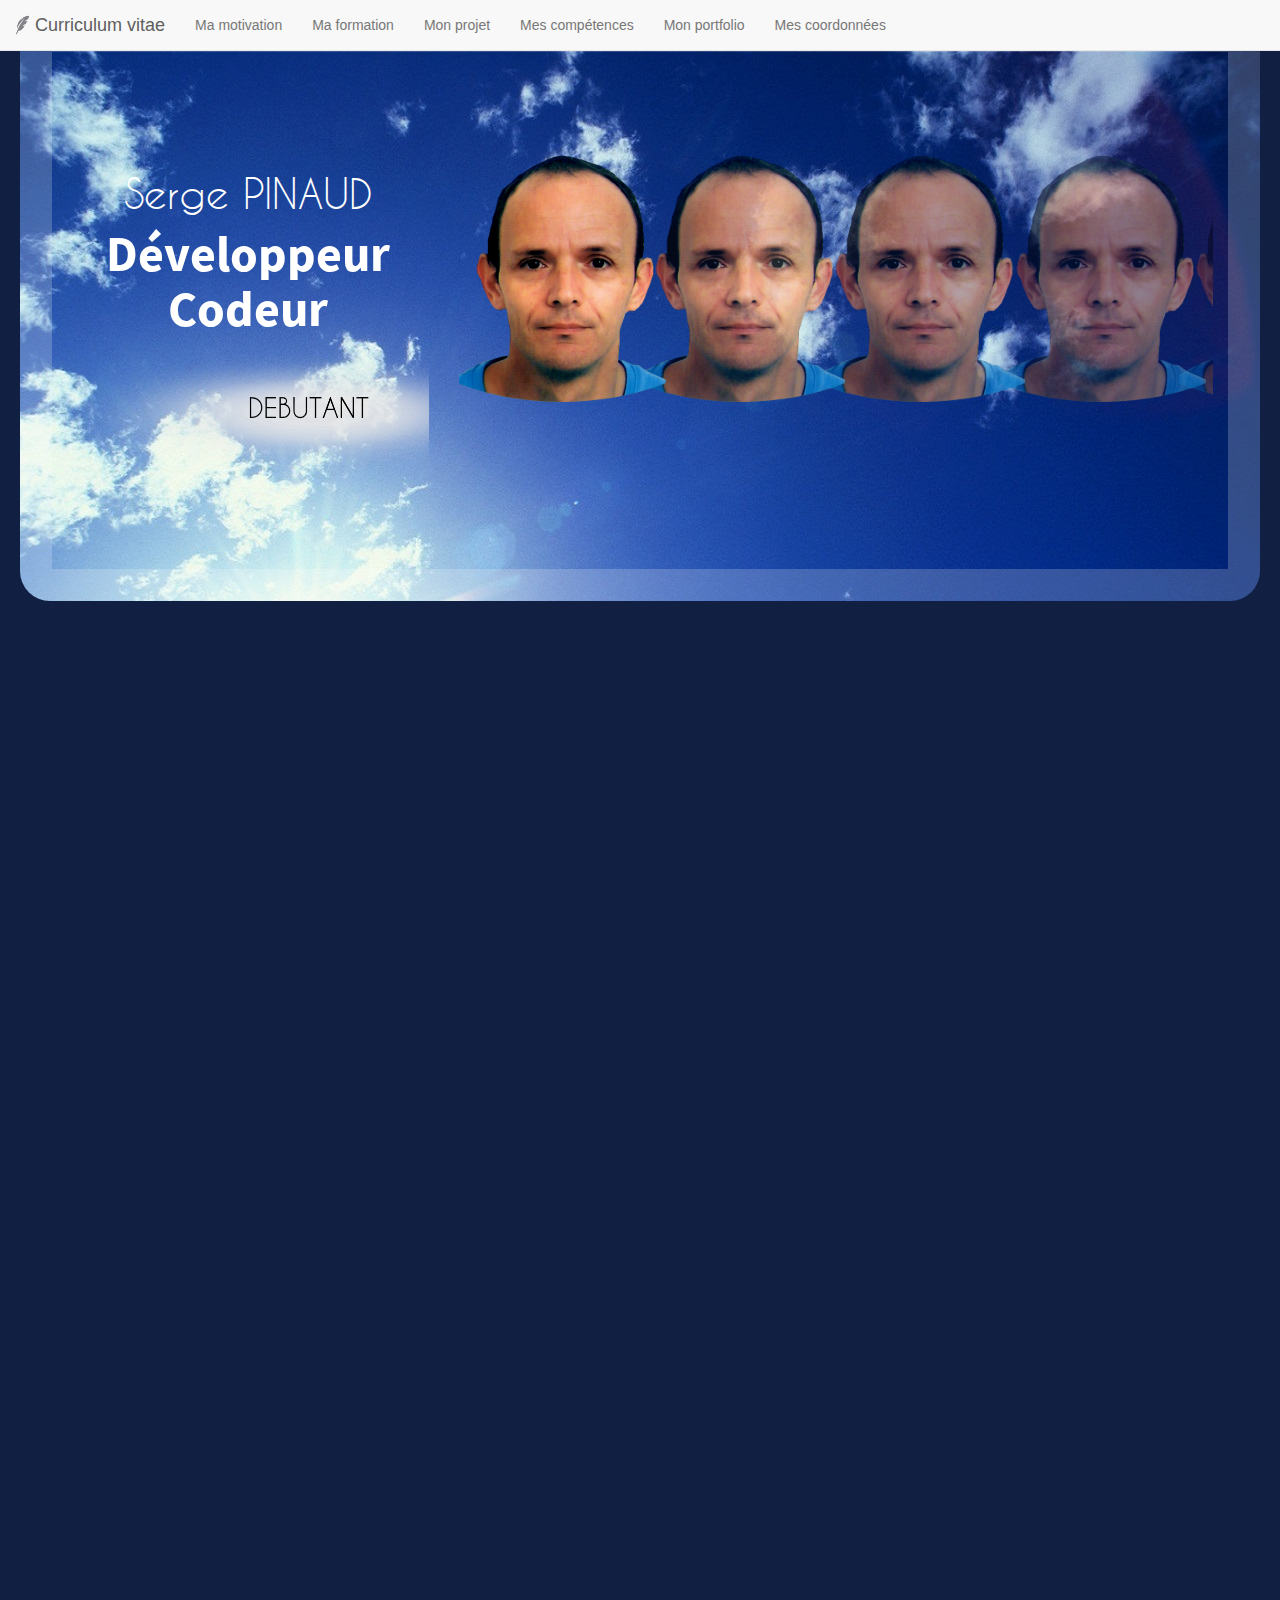
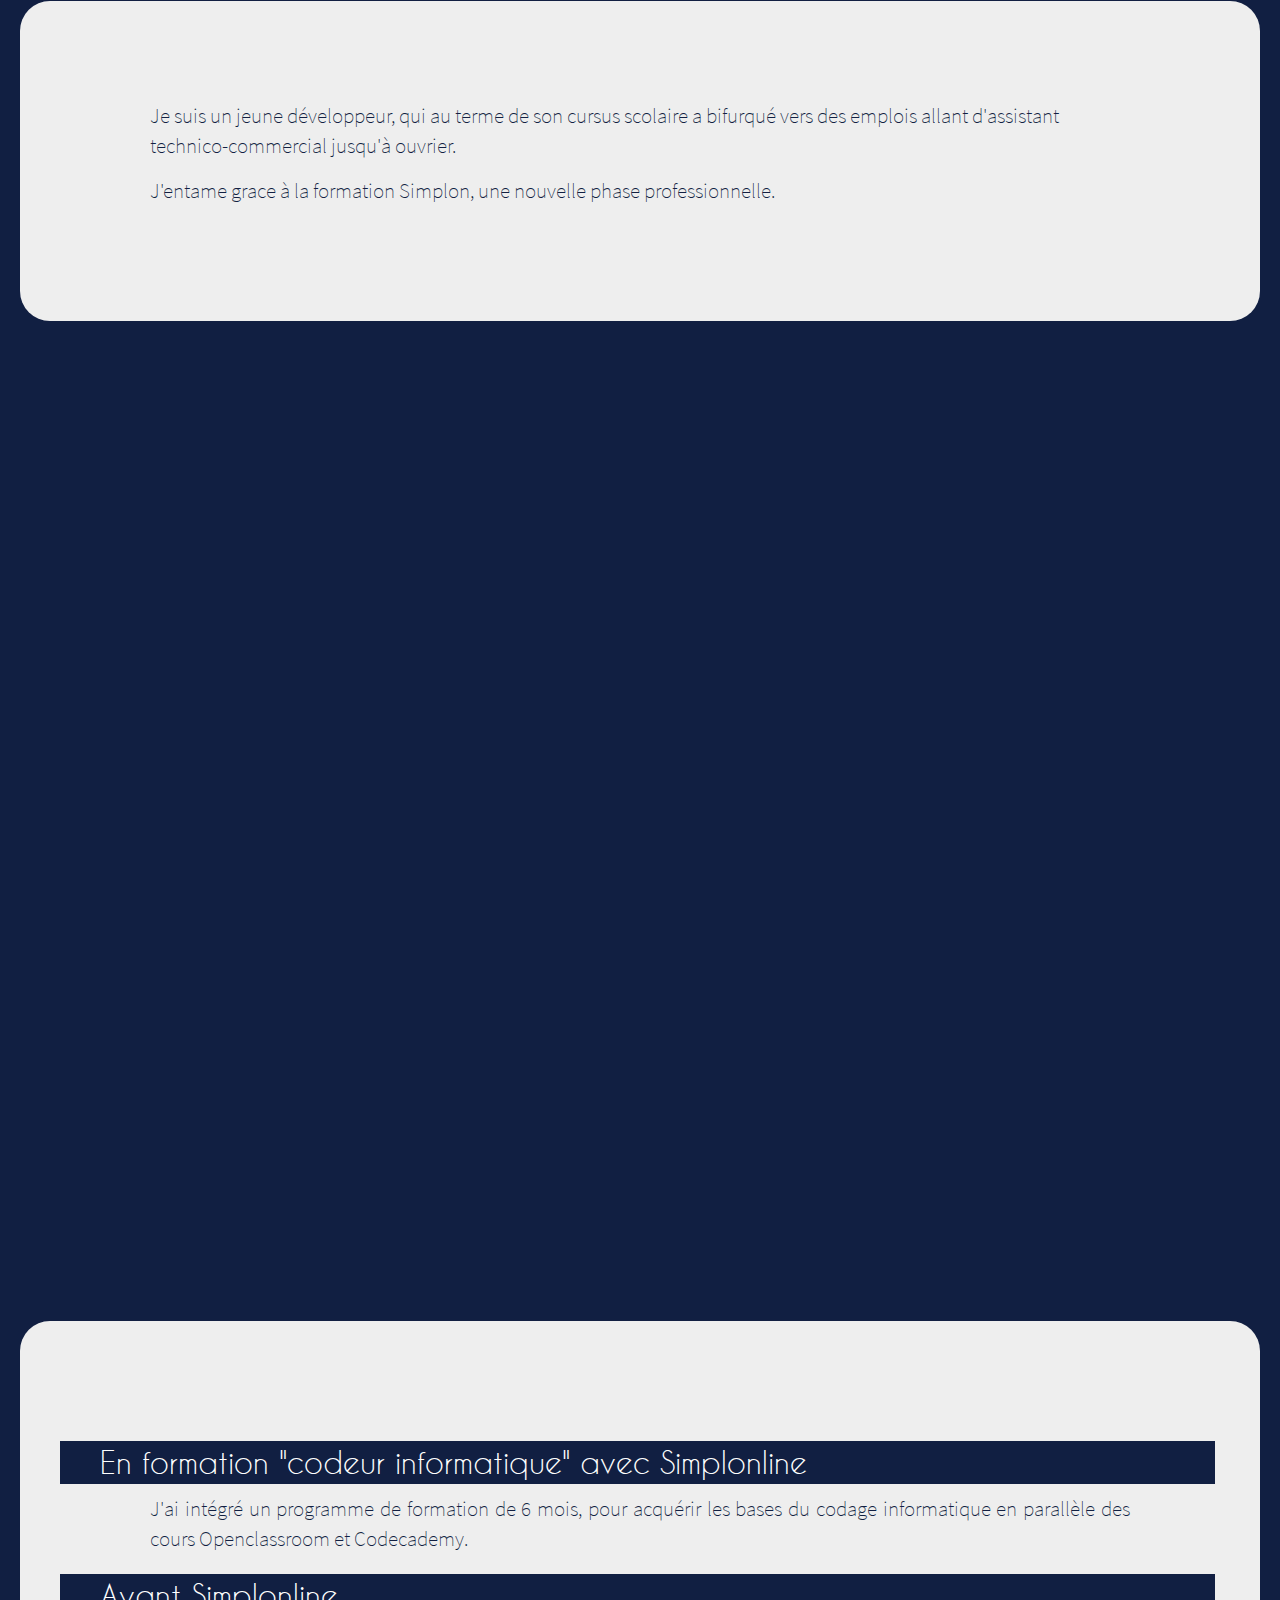
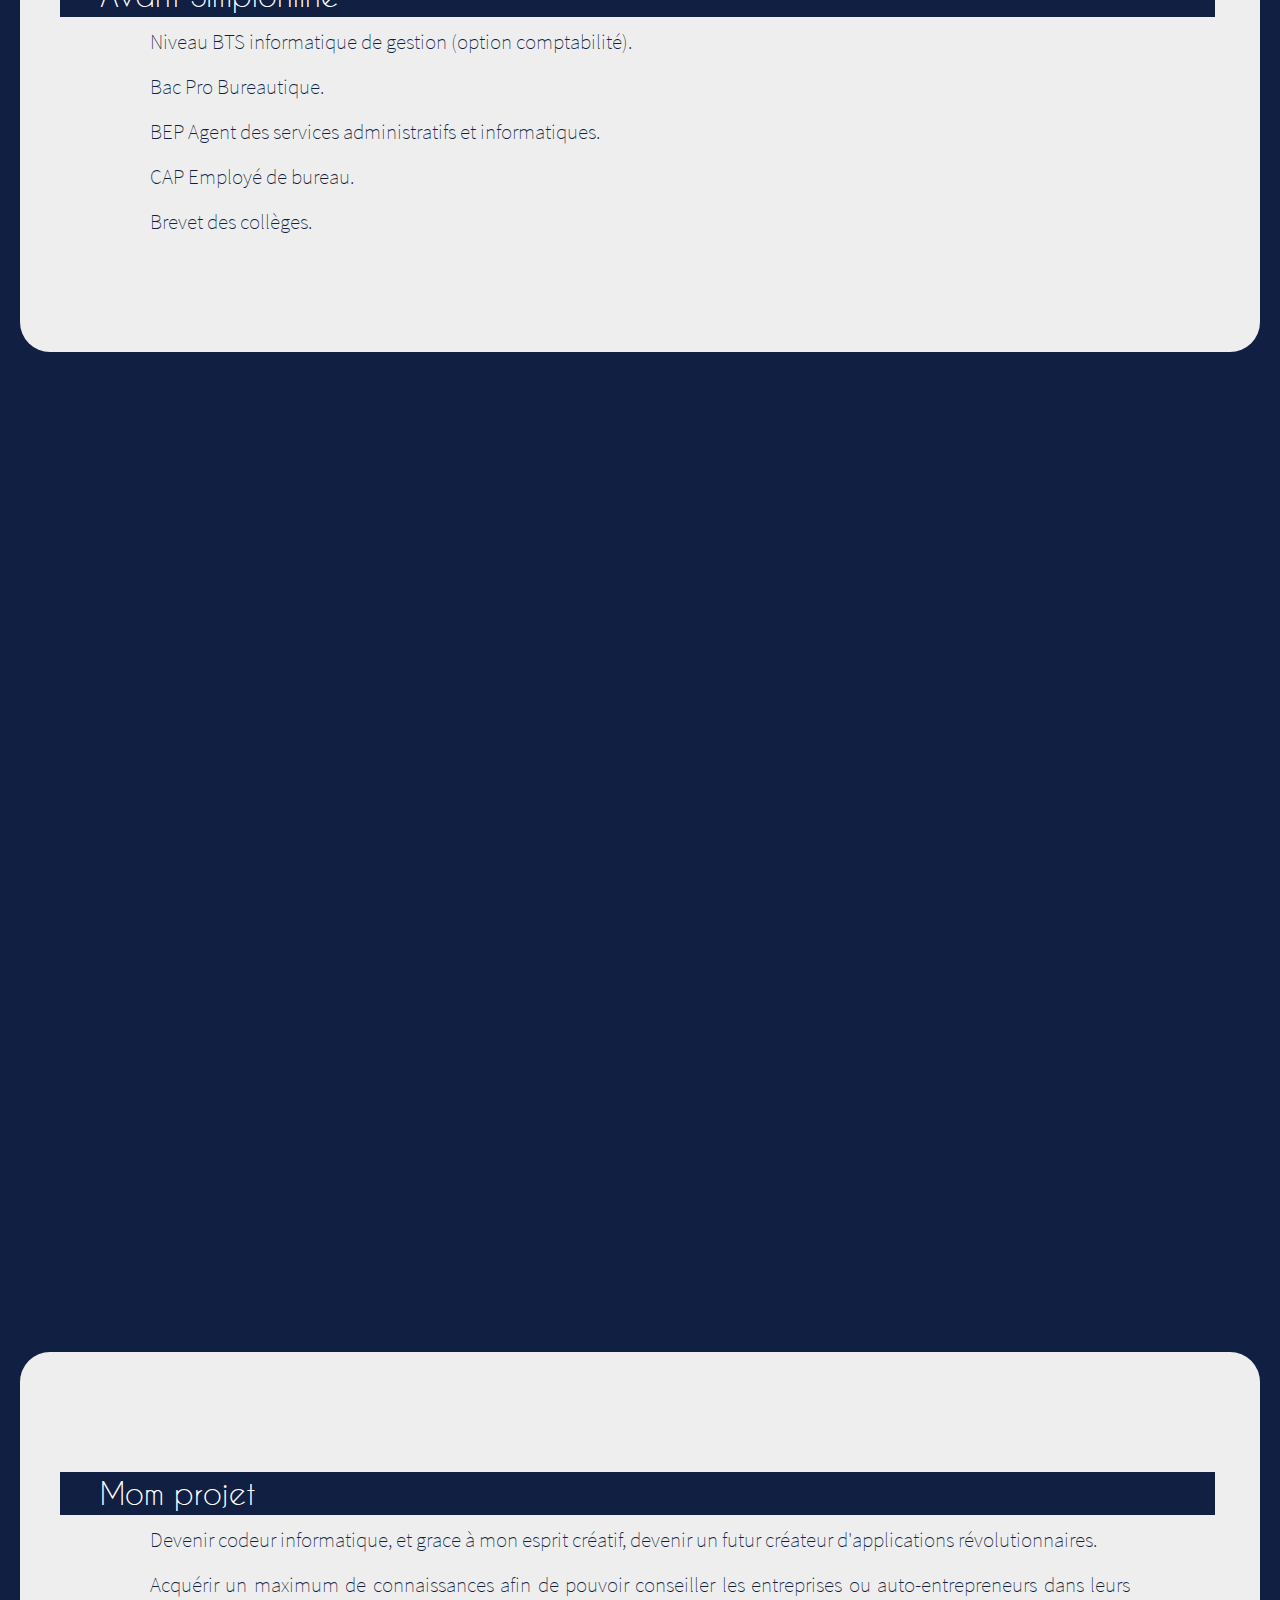
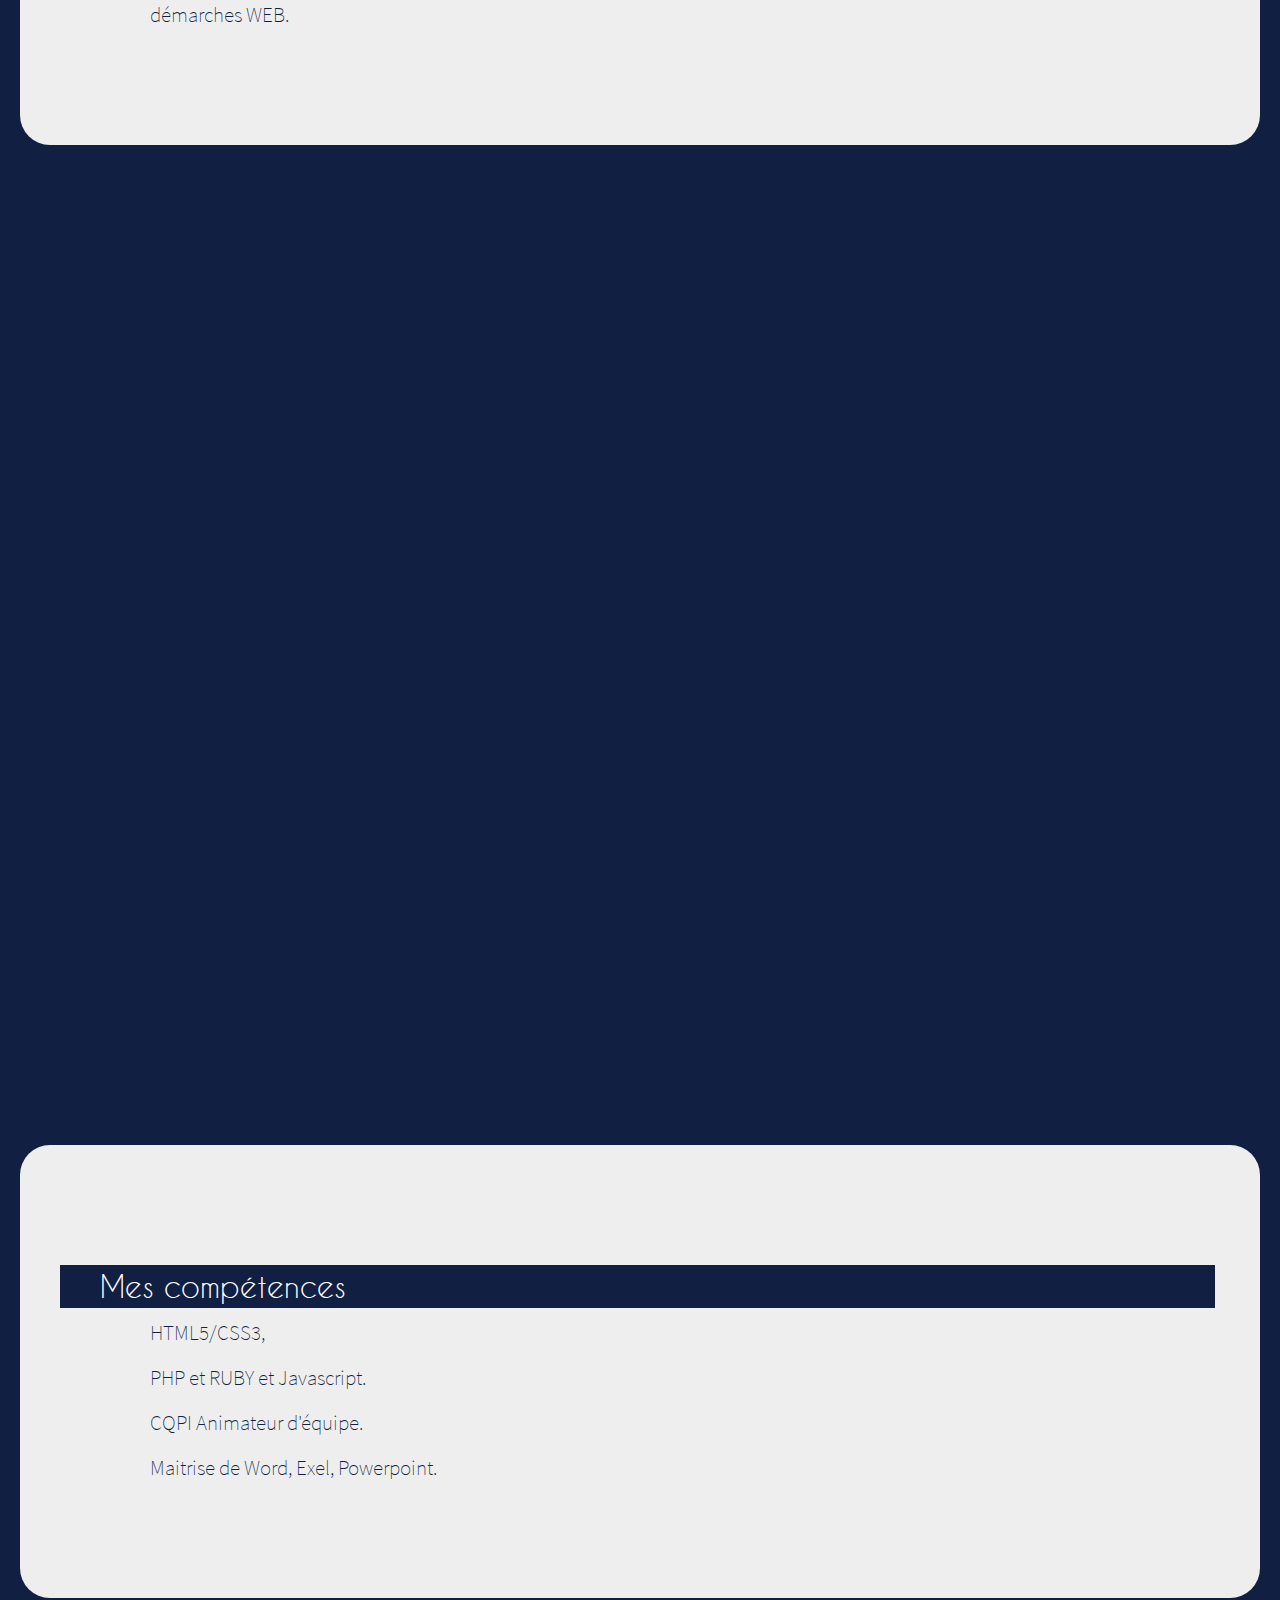
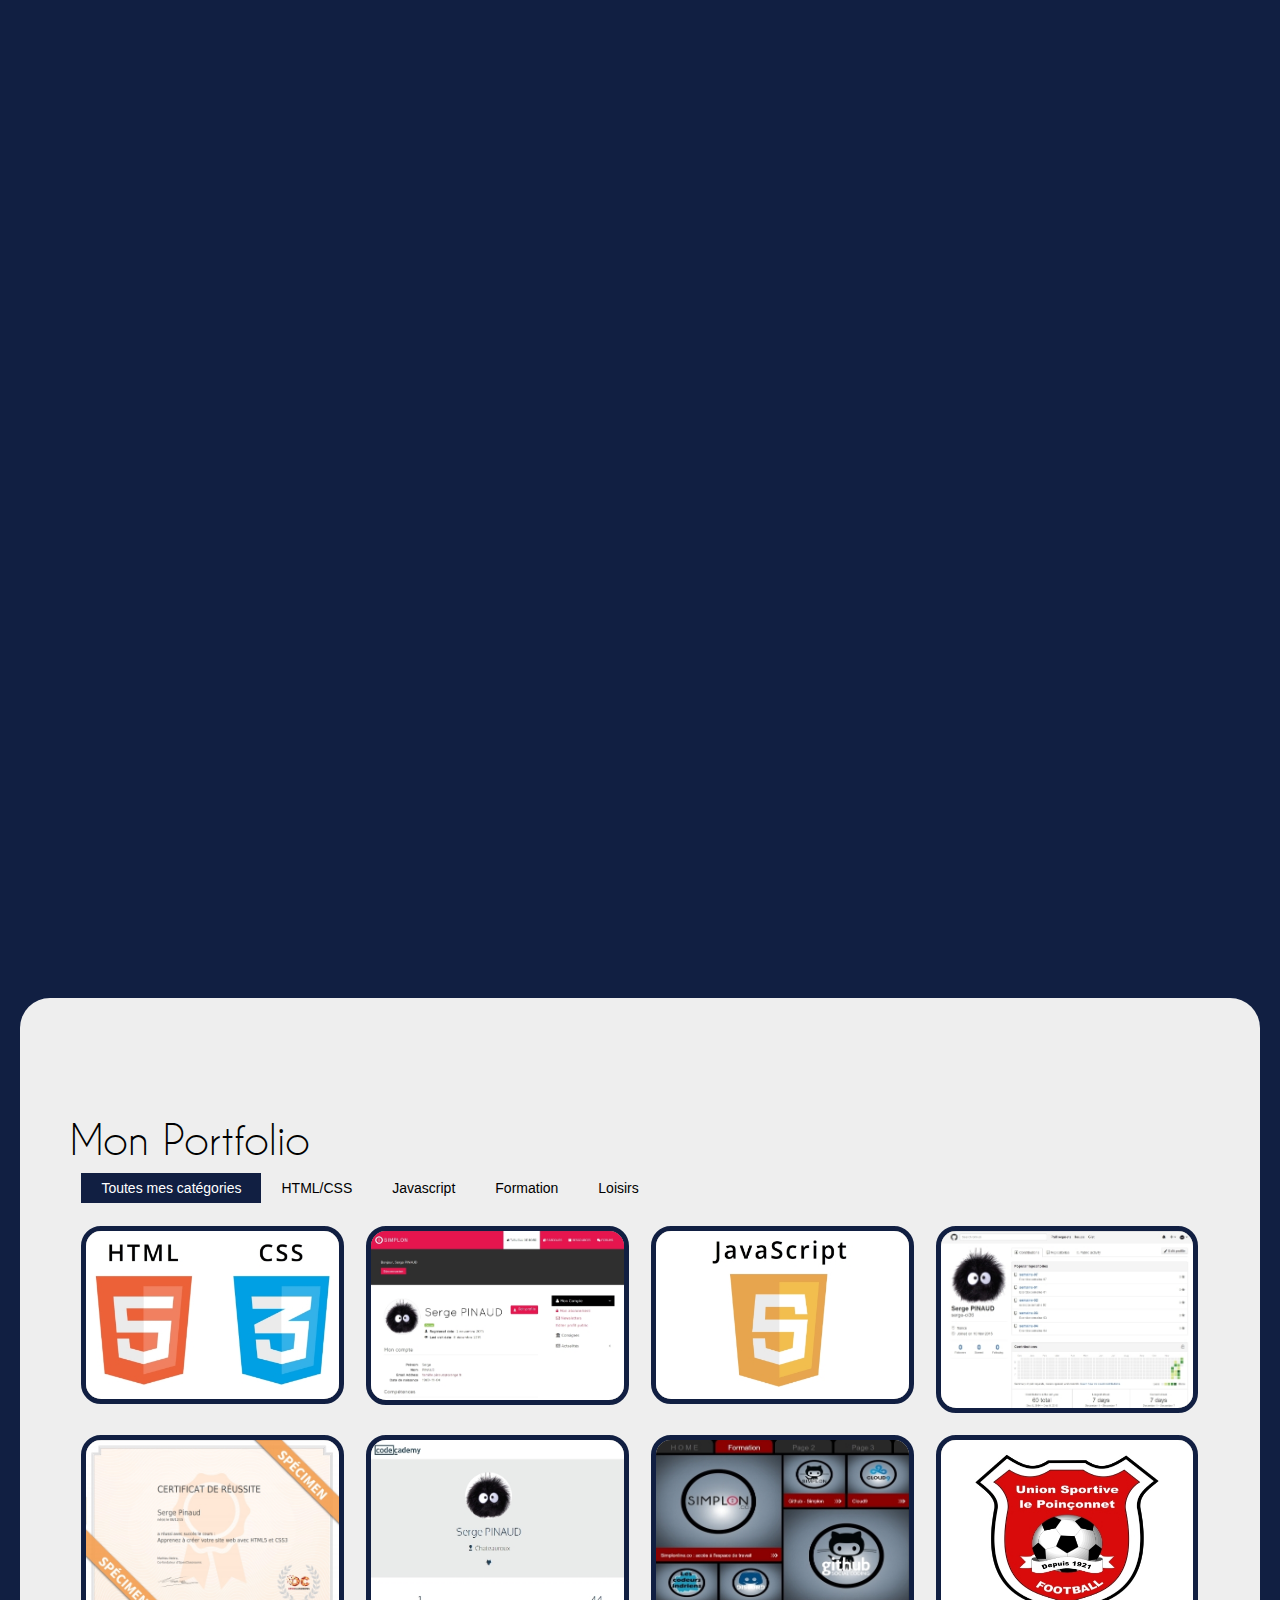
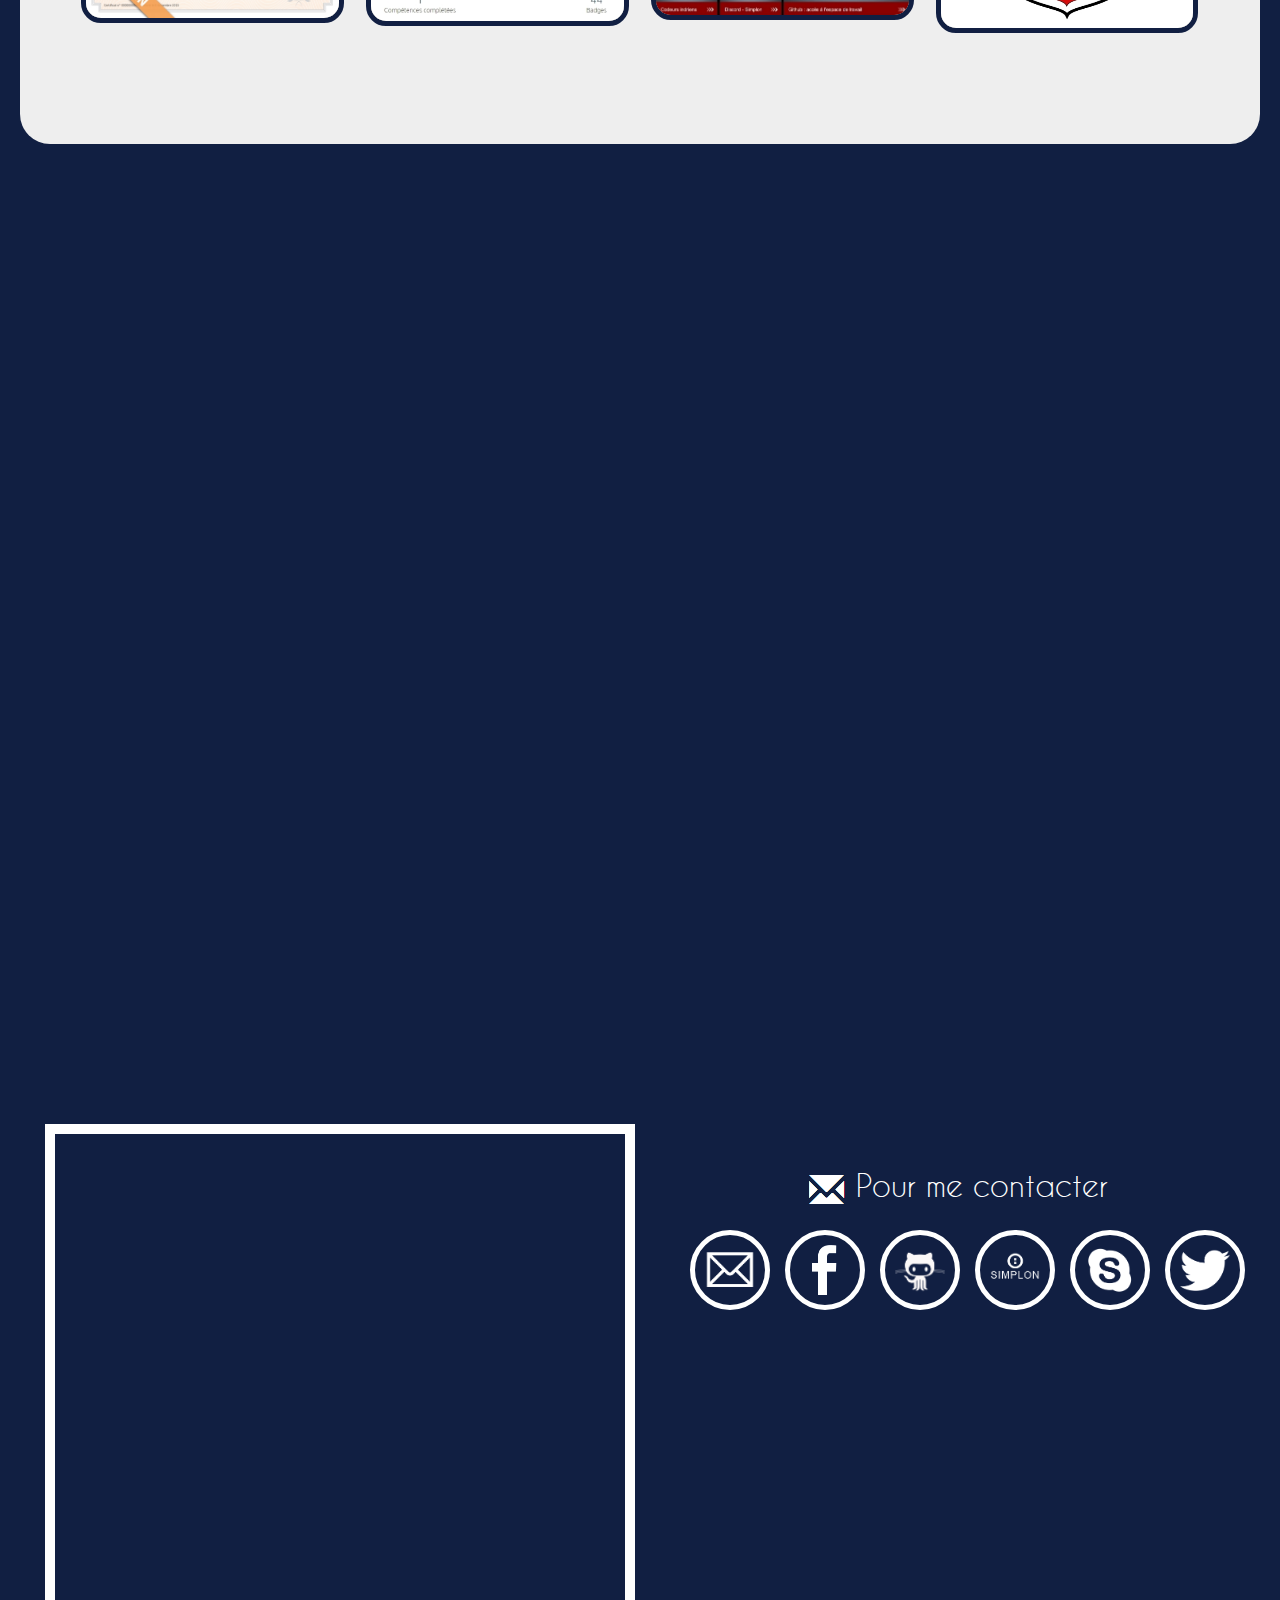
<file: CV-exo-2/index.html>
﻿<!DOCTYPE html>

<html lang="fr">
    
<head>
	<meta charset="utf-8">
	
	<script src="js/jquery-2.1.4.min.js"></script>
	<script src="js/jquery.easing.min.js"></script>
	<script src="js/jquery.mixitup.min.js"></script>
	<script src="https://maxcdn.bootstrapcdn.com/bootstrap/3.3.6/js/bootstrap.min.js"></script>

	<link type="text/CSS" rel="stylesheet" href="https://maxcdn.bootstrapcdn.com/bootstrap/3.3.6/css/bootstrap.min.css"/>	
	<link type="text/CSS" rel="stylesheet" href="css/stylesheet.css"/>
	<link type="text/CSS" rel="stylesheet" href="css/Fonts.css"/>
	
	<link rel="shortcut icon" type="image/png" href="images/favicon.ico" />

	<title>Serge PINAUD avec Javascript</title>
	
	
	 <script type="text/javascript">
    $(function () {
        
        var filterList = {
        
            init: function () {
            
                // Plugin Mixitup, qui permet de filtrer les vignettes par catégorie
                $('#portfoliolist').mixitup({
                    targetSelector: '.portfolio',
                    filterSelector: '.filter',
                    effects: ['fade'],
                    easing: 'snap',
                    // call the hover effect
                    onMixEnd: filterList.hoverEffect()
                });             
            
            },
            
            hoverEffect: function () {
            
                // Fonction pour l'effet "hover"
                $('#portfoliolist .portfolio').hover(
                    function () {
                        $(this).find('.label').stop().animate({bottom: 0}, 200, 'easeOutQuad');
                        $(this).find('img').stop().animate({top: -30}, 500, 'easeOutQuad');             
                    },
                    function () {
                        $(this).find('.label').stop().animate({bottom: -40}, 200, 'easeInQuad');
                        $(this).find('img').stop().animate({top: 0}, 300, 'easeOutQuad');                               
                    }       
                );              
            
            }
        };
        
        // Lance les deux fonctions "hover" et "filtre"
        filterList.init();
        
        
    }); 
    </script>
	
	
</head>

<body>

<body data-spy="scroll" data-target=".navbar">
	<!------ Définition de la barre de navigation ---------------------------------------------------------------------------------------------------->
	<div class="container-fluid">
			<nav class="navbar navbar-default navbar-fixed-top">
				<div class="container-fluid">
					<div class="navbar-header">
						<button type="button" data-target=".navbar-collapse" data-toggle="collapse" class="navbar-toggle">
							<span class="icon-bar"></span>
							<span class="icon-bar"></span>
							<span class="icon-bar"></span>
						</button>
						<a href="#" class="navbar-brand active"><img src="images/POIDS PLUME.png" width="20" height="20" class="plume">Curriculum vitae</a>
					</div>
					<div class="collapse navbar-collapse">
						<ul class="nav navbar-nav">
							<li><a href="#menu1">Ma motivation</a></li>
							<li><a href="#menu2">Ma formation</a></li>
							<li><a href="#menu3">Mon projet</a></li>
							<li><a href="#menu4">Mes compétences</a></li>
							<li><a href="#menu5">Mon portfolio</a></li>
							<li><a href="#menu6">Mes coordonnées</a></li>
						</ul>
					</div>
				</div>
			</nav>
	</div>
	<!-------------------------------------------------------------------------------------------------------------------------------------------------->
	<header>
		<section class="jumbotron partie_1" >
					
			<div class="container-fluid " >
				<div class="row">
					<div class="col-md-4">
						<div id="head_description">
							<h2 class="text-center">Serge PINAUD</h2>
							<h5 class="text-center"><strong>Développeur Codeur</strong></h5>  
							<img src="images/ombre.png" alt="ombre" > 

						</div>
					</div>
					<div class="col-md-8">
						<div id="head_image">
							<img src="images/photo_250.png" alt="photo de serge pinaud" > 
						</div>
					</div>
				</div>	
			</div>
					
		</section>	
	</header>			

	
	<section class="jumbotron" id="menu1">
            <div class="container">
                <p>Je suis un jeune développeur, qui au terme de son cursus scolaire a bifurqué vers des emplois allant d'assistant technico-commercial jusqu'à ouvrier.</p>
                <p>J'entame grace à la formation Simplon, une nouvelle phase professionnelle.</p>
            </div>
    </section>
	
	<section class="jumbotron" id="menu2">
        <div class="container">
			<h3>En formation "codeur informatique" avec Simplonline</h3>
			<p class="text-justify">J'ai intégré un programme de formation de 6 mois, pour acquérir les bases du codage informatique en parallèle des cours Openclassroom et Codecademy.</p>
			<h3>Avant Simplonline</h3>
			<p class="text-justify">Niveau BTS informatique de gestion (option comptabilité).</p>
			<p class="text-justify">Bac Pro Bureautique.</p> 
			<p class="text-justify">BEP Agent des services administratifs et informatiques.</p>
			<p class="text-justify">CAP Employé de bureau.</p>
			<p class="text-justify">Brevet des collèges.</p>
		</div>
    </section>
	
	<section class="jumbotron" id="menu3">
        <div class="container">
			<h3>Mom projet</h3>
			<p class="text-justify">Devenir codeur informatique, et grace à mon esprit créatif, devenir un futur créateur d'applications révolutionnaires.</p>
			<p class="text-justify">Acquérir un maximum de connaissances afin de pouvoir conseiller les entreprises ou auto-entrepreneurs dans leurs démarches WEB.</p>
        </div>
    </section>
	
	<section class="jumbotron" id="menu4">
        <div class="container">
			<h3>Mes compétences </h3>
			<p class="text-justify">HTML5/CSS3,</p>
			<p class="text-justify">PHP et RUBY et Javascript.</p>
			<p class="text-justify">CQPI Animateur d'équipe.</p>
			<p class="text-justify">Maitrise de Word, Exel, Powerpoint.</p>
        </div>
    </section>

	<!-------------------------------------------------------------------------------------------------------------------------------------------------->
	
	<section class="jumbotron" id="menu5">
		<div class="container">
			<h2 style="color:black" >Mon Portfolio</h2>
			
				<ul id="filters" class="clearfix row">
					<li><span class="filter active" data-filter="cat1 cat2 cat3 cat4">Toutes mes catégories</span></li>
					<li><span class="filter" data-filter="cat1">HTML/CSS</span></li>
					<li><span class="filter" data-filter="cat2">Javascript</span></li>
					<li><span class="filter" data-filter="cat3">Formation</span></li>
					<li><span class="filter" data-filter="cat4">Loisirs</span></li>
				</ul>

				<div id="portfoliolist"> 
					
					<!------------------------------------------------------------------------>

					<div class="portfolio cat1" data-cat="cat1">
						<div class="portfolio-wrapper">         
							<img src="images/portfolios/html-et-css.jpg" alt="img html-css" />
							<div class="label">
								<div class="label-text">
									<a class="text-title">Projet HTML/CSS</a>
									<span class="text-category">HTML/CSS</span>
								</div>
								<div class="label-bg"></div>
							</div>
						</div>
					</div>      
								
				<!--	<div class="portfolio cat3" data-cat="cat3">
						<div class="portfolio-wrapper">         
							<img src="images/portfolios/OpenFoodFacts.jpg" alt="img OpenFoodFacts" />
							<div class="label">
								<div class="label-text">
									<a class="text-title">API Open Food Facts</a>
									<span class="text-category">Ruby</span>
								</div>
								<div class="label-bg"></div>
							</div>
						</div>
					</div>  -->
 
					<div class="portfolio cat3" data-cat="cat3">
						<div class="portfolio-wrapper">
							<img src="images/portfolios/simplon-profil.jpg" alt="img simplon-profil" />
							<div class="label">
								<div class="label-text">
									<a class="text-title">Page de profil</a>
									<span class="text-category">Profil</span>
								</div>
								<div class="label-bg"></div>
							</div>
						</div>
					</div>          

					<div class="portfolio cat2" data-cat="cat2">
						<div class="portfolio-wrapper">         
							<img src="images/portfolios/java.jpg" alt="" />
							<div class="label">
								<div class="label-text">
									<a class="text-title">Projet en Javascript</a>
									<span class="text-category">Javascript</span>
								</div>
								<div class="label-bg"></div>
							</div>
						</div>
					</div>                                                                                                                                                         
					
					<div class="portfolio cat3" data-cat="cat3">
						<div class="portfolio-wrapper">         
							<img src="images/portfolios/github-profil.jpg" alt="" />
							<div class="label">
								<div class="label-text">
									<a class="text-title">Github profil</a>
									<span class="text-category">Github profil</span>
								</div>
								<div class="label-bg"></div>
							</div>
						</div>
					</div> 
					
					<div class="portfolio cat3" data-cat="cat3">
						<div class="portfolio-wrapper">         
							<img src="images/portfolios/certif-oc.jpg" alt="" />
							<div class="label">
								<div class="label-text">
									<a class="text-title">Certificats Open Classroom</a>
									<span class="text-category">Certificats</span>
								</div>
								<div class="label-bg"></div>
							</div>
						</div>
					</div> 
					
					<div class="portfolio cat3" data-cat="cat3">
						<div class="portfolio-wrapper">         
							<img src="images/portfolios/codecademy.jpg" alt="" />
							<div class="label">
								<div class="label-text">
									<a class="text-title">Apprentissage en cours</a>
									<span class="text-category">En cours!</span>
								</div>
								<div class="label-bg"></div>
							</div>
						</div>
					</div>   

					<div class="portfolio cat1" data-cat="cat1">
						<div class="portfolio-wrapper">         
							<img src="images/portfolios/exo-div.jpg" alt="" />
							<div class="label">
								<div class="label-text">
									<a class="text-title">Page placement div</a>
									<span class="text-category">HTML/CSS</span>
								</div>
								<div class="label-bg"></div>
							</div>
						</div>
					</div>                                                      
					
					<div class="portfolio cat4" data-cat="cat4">
						<div class="portfolio-wrapper">         
							<img src="images/portfolios/usp-foot.jpg" alt="" />
							<div class="label">
								<div class="label-text">
									<a class="text-title">USP Foot</a>
									<span class="text-category">Loisirs</span>
								</div>
								<div class="label-bg"></div>
							</div>
						</div>
					</div>                                                      
					

					
			
			</div>
			
	   
		</div>
	 </section>
	
	
	
	
	<footer>
		<div class="container-fluid" id="menu6">
			<div class="row">
				<div class="col-md-6">
					<iframe id="maps" 
					src="https://www.google.com/maps/embed?pb=!1m18!1m12!1m3!1d574.1062286194177!2d1.7142493063501145!3d46.805786270677714!2m3!1f0!2f0!3f0!3m2!1i1024!2i768!4f13.1!3m3!1m2!1s0x47fba75a42088f09%3A0xf2eaa6088cc06168!2s10+Rue+Jacques+Lacour%2C+36000+Ch%C3%A2teauroux%2C+France!5e0!3m2!1sfr!2sfr!4v1448391549756" 
					allowfullscreen >
					</iframe>
				</div>
				
				<div class="col-md-6">
					<div class="footer_liens">
					
						<h3 class=" text-center">  <img src="images/enveloppe.png"/> Pour me contacter </h3>				
							
						<div class="col-md-2">
						<div class="b_circle">
						<a href="mailto:serge.pinaud.36.sp@gmail.com" TARGET="_blank"><img src="images/b_mail.png" alt="bouton mail" width="50" height="50" ></a>
						</div>
						</div>
							
						<div class="col-md-2">
						<div class="b_circle">
						<a href="https://www.facebook.com/serge.pinaud.5" TARGET="_blank"><img src="images/b_facebook.png" alt="bouton facebook" width="50" height="50" ></a>
						</div>
						</div>
							
						<div class="col-md-2">
						<div class="b_circle">
						<a href="https://github.com/serge-ci36" TARGET="_blank"><img src="images/b_github.png" alt="bouton github" width="50" height="50" ></a>
						</div>
						</div>
							
						<div class="col-md-2">
						<div class="b_circle">
						<a href="http://simplonline.co/" TARGET="_blank"><img src="images/b_simplon.png" alt="bouton simplon" width="50" height="50" ></a>
						</div>
						</div>
							
						<div class="col-md-2">
						<div class="b_circle">
						<a href="http://www.skype.com/fr/" TARGET="_blank"><img src="images/b_skype.png" alt="bouton skype" width="50" height="50" ></a>
						</div>
						</div>
							
						<div class="col-md-2">
						<div class="b_circle">
						<a href="https://twitter.com/" TARGET="_blank"><img src="images/b_twitter.png" alt="bouton twitter" width="50" height="50" ></a>
						</div>
						</div>
											
					</div>
				</div>
			</div>
		</div>
		
	</footer>

	
	
	
</body>

</html>
</file>
<file: CV-exo-2/css/stylesheet.css>
/***** Définition des fontes et des tailles *******************************************************/
h1 { font-family:'Source Sans Pro' ;font-size:40px;color: white;} 
h2 { font-family:'caviar_dreamsregular' ;font-size:40px;color:white ;}
h3 { font-family:'caviar_dreamsregular' ;	font-size:30px;
											color:white ;
											margin-left:-10px ;
											margin-right:-5px ;
											padding-left:10px ;
											padding-top:5px;
											padding-bottom:5px ;
											background-color:rgb(17,31,66);}
h4 { font-family:'caviar_dreamsregular' ;color:white ;background-color:rgb(17,31,66);}

h5 { font-family:'Source Sans Pro' ;color:white;font-size:50px;}

p { font-family:'Source Sans Pro' ; font-size:30px ; color:rgb(17,31,66) ;font-weight: 900;}
	
	
/****** ratrecir le texte **************************/
p { padding-left:80px; padding-right:80px ;}
h3 {padding-left:40px; padding-right:40px ;}


body { background-color:rgb(17,31,66);  margin-top:20px; margin-left:20px;margin-right:20px;    overflow-y: hidden;}

.partie_1 {	border:32px solid rgba(255,255,255,0.2) ;
			border-radius:30px ;
			background-image:url(../images/banner-904887_1280.jpg); 
			background-attachment:fixed;  
			background-repeat:no-repeat;
			background-size: 100%;  }
			
.jumbotron {border-radius:30px ;
			padding-bottom:100px;
			padding-top:100px;
			margin-bottom:1000px ; }		
			
#head_description { 
	overflow:hidden;}

#head_image {
	width:100% ;
	overflow:hidden;}

#maps {
	width:100% ;
	height:500px;
	margin-bottom:40px ;
	border:10px solid white ;}

main { background-color:white ;}

iframe {
	margin-left:10px ;
	margin-top:-20px ;
    width:100%;
	overflow:hidden; }

.footer_liens {
	margin:auto ;
	margin-bottom:30px ;
	padding-left:20px ; }

.b_circle {
	margin-top:10px ;
	padding-top:10px ; padding-left:10px ;
	display: inline-block;
	border:5px solid white ;
	border-radius: 50%;
	width:80px ;
	height:80px; }   
	
.b_circle:hover { opacity:0.5 ; border:5px solid rgba(255,255,255,0.7) ; }

.plume { float:left ;}

. container { position:relative ;
				width:960px ; }

#filters {
    margin:1%;
    padding:0;
    list-style:none; }

    #filters li {
        float:left;    }
    
    #filters li span {
        display: block;
        padding:5px 20px;       
        text-decoration:none;
        color:black ; 
		/**#666;**/
        cursor: pointer;    }
    
    #filters li span.active {
        background:rgb(17,31,66) ;
        color:white ;     }
 

 
 
#portfoliolist .portfolio {
    -webkit-box-sizing: border-box;
    -moz-box-sizing: border-box;
    -o-box-sizing: border-box;
    width:23%;
    margin:1%;
    display:none;
    float:left;
    overflow:hidden;
	border:5px solid rgb(17,31,66) ;
	border-radius:20px ; }

    .portfolio-wrapper {
        overflow:hidden;
        position: relative !important;
        background: #666;
        cursor:pointer;    }

    .portfolio img {
        max-width:100%;
        position: relative;    }
    
    .portfolio .label {
        position: absolute;
        width: 100%;
        height:40px;
        bottom:-40px;    }

        .portfolio .label-bg {
            background: rgb(17,31,66);
            width: 100%;
            height:100%;
            position: absolute;
            top:0;
            left:0;        }
    
        .portfolio .label-text {
            color:#fff;
            position: relative;
            z-index:500;
            padding:5px 8px;        }
            
            .portfolio .text-category {
                display:block;
                font-size:9px;            }
</file>
<file: CV-exo-2/css/Fonts.css>
/** Installation fonte Source Sans Pro **********************************************************************************************************************************************/
@font-face{
    font-family: 'Source Sans Pro';
    font-weight: 200;
    font-style: normal;
    font-stretch: normal;
    src: url('../fonts/source-sans-pro/EOT/SourceSansPro-ExtraLight.eot') format('embedded-opentype'),
         url('../fonts/source-sans-pro/WOFF2/TTF/SourceSansPro-ExtraLight.ttf.woff2') format('woff2'),
         url('../fonts/source-sans-pro/WOFF/OTF/SourceSansPro-ExtraLight.otf.woff') format('woff'),
         url('../fonts/source-sans-pro/OTF/SourceSansPro-ExtraLight.otf') format('opentype'),
         url('../fonts/source-sans-pro/TTF/SourceSansPro-ExtraLight.ttf') format('truetype');
}

@font-face{
    font-family: 'Source Sans Pro';
    font-weight: 200;
    font-style: italic;
    font-stretch: normal;
    src: url('../fonts/source-sans-pro/EOT/SourceSansPro-ExtraLightIt.eot') format('embedded-opentype'),
         url('../fonts/source-sans-pro/WOFF2/TTF/SourceSansPro-ExtraLightIt.ttf.woff2') format('woff2'),
         url('../fonts/source-sans-pro/WOFF/OTF/SourceSansPro-ExtraLightIt.otf.woff') format('woff'),
         url('../fonts/source-sans-pro/OTF/SourceSansPro-ExtraLightIt.otf') format('opentype'),
         url('../fonts/source-sans-pro/TTF/SourceSansPro-ExtraLightIt.ttf') format('truetype');
}

@font-face{
    font-family: 'Source Sans Pro';
    font-weight: 300;
    font-style: normal;
    font-stretch: normal;
    src: url('../fonts/source-sans-pro/EOT/SourceSansPro-Light.eot') format('embedded-opentype'),
         url('../fonts/source-sans-pro/WOFF2/TTF/SourceSansPro-Light.ttf.woff2') format('woff2'),
         url('../fonts/source-sans-pro/WOFF/OTF/SourceSansPro-Light.otf.woff') format('woff'),
         url('../fonts/source-sans-pro/OTF/SourceSansPro-Light.otf') format('opentype'),
         url('../fonts/source-sans-pro/TTF/SourceSansPro-Light.ttf') format('truetype');
}

@font-face{
    font-family: 'Source Sans Pro';
    font-weight: 300;
    font-style: italic;
    font-stretch: normal;
    src: url('../fonts/source-sans-pro/EOT/SourceSansPro-LightIt.eot') format('embedded-opentype'),
         url('../fonts/source-sans-pro/WOFF2/TTF/SourceSansPro-LightIt.ttf.woff2') format('woff2'),
         url('../fonts/source-sans-pro/WOFF/OTF/SourceSansPro-LightIt.otf.woff') format('woff'),
         url('../fonts/source-sans-pro/OTF/SourceSansPro-LightIt.otf') format('opentype'),
         url('../fonts/source-sans-pro/TTF/SourceSansPro-LightIt.ttf') format('truetype');
}

@font-face{
    font-family: 'Source Sans Pro';
    font-weight: 400;
    font-style: normal;
    font-stretch: normal;
    src: url('../fonts/source-sans-pro/EOT/SourceSansPro-Regular.eot') format('embedded-opentype'),
         url('../fonts/source-sans-pro/WOFF2/TTF/SourceSansPro-Regular.ttf.woff2') format('woff2'),
         url('../fonts/source-sans-pro/WOFF/OTF/SourceSansPro-Regular.otf.woff') format('woff'),
         url('../fonts/source-sans-pro/OTF/SourceSansPro-Regular.otf') format('opentype'),
         url('../fonts/source-sans-pro/TTF/SourceSansPro-Regular.ttf') format('truetype');
}

@font-face{
    font-family: 'Source Sans Pro';
    font-weight: 400;
    font-style: italic;
    font-stretch: normal;
    src: url('../fonts/source-sans-pro/EOT/SourceSansPro-It.eot') format('embedded-opentype'),
         url('../fonts/source-sans-pro/WOFF2/TTF/SourceSansPro-It.ttf.woff2') format('woff2'),
         url('../fonts/source-sans-pro/WOFF/OTF/SourceSansPro-It.otf.woff') format('woff'),
         url('../fonts/source-sans-pro/OTF/SourceSansPro-It.otf') format('opentype'),
         url('../fonts/source-sans-pro/TTF/SourceSansPro-It.ttf') format('truetype');
}

@font-face{
    font-family: 'Source Sans Pro';
    font-weight: 600;
    font-style: normal;
    font-stretch: normal;
    src: url('../fonts/source-sans-pro/EOT/SourceSansPro-Semibold.eot') format('embedded-opentype'),
         url('../fonts/source-sans-pro/WOFF2/TTF/SourceSansPro-Semibold.ttf.woff2') format('woff2'),
         url('../fonts/source-sans-pro/WOFF/OTF/SourceSansPro-Semibold.otf.woff') format('woff'),
         url('../fonts/source-sans-pro/OTF/SourceSansPro-Semibold.otf') format('opentype'),
         url('../fonts/source-sans-pro/TTF/SourceSansPro-Semibold.ttf') format('truetype');
}

@font-face{
    font-family: 'Source Sans Pro';
    font-weight: 600;
    font-style: italic;
    font-stretch: normal;
    src: url('../fonts/source-sans-pro/EOT/SourceSansPro-SemiboldIt.eot') format('embedded-opentype'),
         url('../fonts/source-sans-pro/WOFF2/TTF/SourceSansPro-SemiboldIt.ttf.woff2') format('woff2'),
         url('../fonts/source-sans-pro/WOFF/OTF/SourceSansPro-SemiboldIt.otf.woff') format('woff'),
         url('../fonts/source-sans-pro/OTF/SourceSansPro-SemiboldIt.otf') format('opentype'),
         url('../fonts/source-sans-pro/TTF/SourceSansPro-SemiboldIt.ttf') format('truetype');
}

@font-face{
    font-family: 'Source Sans Pro';
    font-weight: 700;
    font-style: normal;
    font-stretch: normal;
    src: url('../fonts/source-sans-pro/EOT/SourceSansPro-Bold.eot') format('embedded-opentype'),
         url('../fonts/source-sans-pro/WOFF2/TTF/SourceSansPro-Bold.ttf.woff2') format('woff2'),
         url('../fonts/source-sans-pro/WOFF/OTF/SourceSansPro-Bold.otf.woff') format('woff'),
         url('../fonts/source-sans-pro/OTF/SourceSansPro-Bold.otf') format('opentype'),
         url('../fonts/source-sans-pro/TTF/SourceSansPro-Bold.ttf') format('truetype');
}

@font-face{
    font-family: 'Source Sans Pro';
    font-weight: 700;
    font-style: italic;
    font-stretch: normal;
    src: url('../fonts/source-sans-pro/EOT/SourceSansPro-BoldIt.eot') format('embedded-opentype'),
         url('../fonts/source-sans-pro/WOFF2/TTF/SourceSansPro-BoldIt.ttf.woff2') format('woff2'),
         url('../fonts/source-sans-pro/WOFF/OTF/SourceSansPro-BoldIt.otf.woff') format('woff'),
         url('../fonts/source-sans-pro/OTF/SourceSansPro-BoldIt.otf') format('opentype'),
         url('../fonts/source-sans-pro/TTF/SourceSansPro-BoldIt.ttf') format('truetype');
}

@font-face{
    font-family: 'Source Sans Pro';
    font-weight: 900;
    font-style: normal;
    font-stretch: normal;
    src: url('../fonts/source-sans-pro/EOT/SourceSansPro-Black.eot') format('embedded-opentype'),
         url('../fonts/source-sans-pro/WOFF2/TTF/SourceSansPro-Black.ttf.woff2') format('woff2'),
         url('../fonts/source-sans-pro/WOFF/OTF/SourceSansPro-Black.otf.woff') format('woff'),
         url('../fonts/source-sans-pro/OTF/SourceSansPro-Black.otf') format('opentype'),
         url('../fonts/source-sans-pro/TTF/SourceSansPro-Black.ttf') format('truetype');
}

@font-face{
    font-family: 'Source Sans Pro';
    font-weight: 900;
    font-style: italic;
    font-stretch: normal;
    src: url('../fonts/source-sans-pro/EOT/SourceSansPro-BlackIt.eot') format('embedded-opentype'),
         url('../fonts/source-sans-pro/WOFF2/TTF/SourceSansPro-BlackIt.ttf.woff2') format('woff2'),
         url('../fonts/source-sans-pro/WOFF/OTF/SourceSansPro-BlackIt.otf.woff') format('woff'),
         url('../fonts/source-sans-pro/OTF/SourceSansPro-BlackIt.otf') format('opentype'),
         url('../fonts/source-sans-pro/TTF/SourceSansPro-BlackIt.ttf') format('truetype');
}

/** Installation fonte Caviar **********************************************************************************************************************************************/
@font-face {
    font-family: 'caviar_dreamsregular';
    src: url('../fonts/caviar/caviardreams-webfont.eot');
    src: url('../fonts/caviar/caviardreams-webfont.eot?#iefix') format('embedded-opentype'),
         url('../fonts/caviar/caviardreams-webfont.woff') format('woff'),
         url('../fonts/caviar/caviardreams-webfont.ttf') format('truetype'),
         url('../fonts/caviar/caviardreams-webfont.svg#caviar_dreamsregular') format('svg');
    font-weight: normal;
    font-style: normal;
}

@font-face {
    font-family: 'caviar_dreamsbold';
    src: url('../fonts/caviar/caviar_dreams_bold-webfont.eot');
    src: url('../fonts/caviar/caviar_dreams_bold-webfont.eot?#iefix') format('embedded-opentype'),
         url('../fonts/caviar/caviar_dreams_bold-webfont.woff') format('woff'),
         url('../fonts/caviar/caviar_dreams_bold-webfont.ttf') format('truetype'),
         url('../fonts/caviar/caviar_dreams_bold-webfont.svg#caviar_dreamsbold') format('svg');
    font-weight: normal;
    font-style: normal;
}

@font-face {
    font-family: 'caviar_dreamsbold_italic';
    src: url('../fonts/caviar/caviardreams_bolditalic-webfont.eot');
    src: url('../fonts/caviar/caviardreams_bolditalic-webfont.eot?#iefix') format('embedded-opentype'),
         url('../fonts/caviar/caviardreams_bolditalic-webfont.woff') format('woff'),
         url('../fonts/caviar/caviardreams_bolditalic-webfont.ttf') format('truetype'),
         url('../fonts/caviar/caviardreams_bolditalic-webfont.svg#caviar_dreamsbold_italic') format('svg');
    font-weight: normal;
    font-style: normal;
}

@font-face {
    font-family: 'caviar_dreamsitalic';
    src: url('../fonts/caviar/caviardreams_italic-webfont.eot');
    src: url('../fonts/caviar/caviardreams_italic-webfont.eot?#iefix') format('embedded-opentype'),
         url('../fonts/caviar/caviardreams_italic-webfont.woff') format('woff'),
         url('../fonts/caviar/caviardreams_italic-webfont.ttf') format('truetype'),
         url('../fonts/caviar/caviardreams_italic-webfont.svg#caviar_dreamsitalic') format('svg');
    font-weight: normal;
    font-style: normal;
}
</file>
